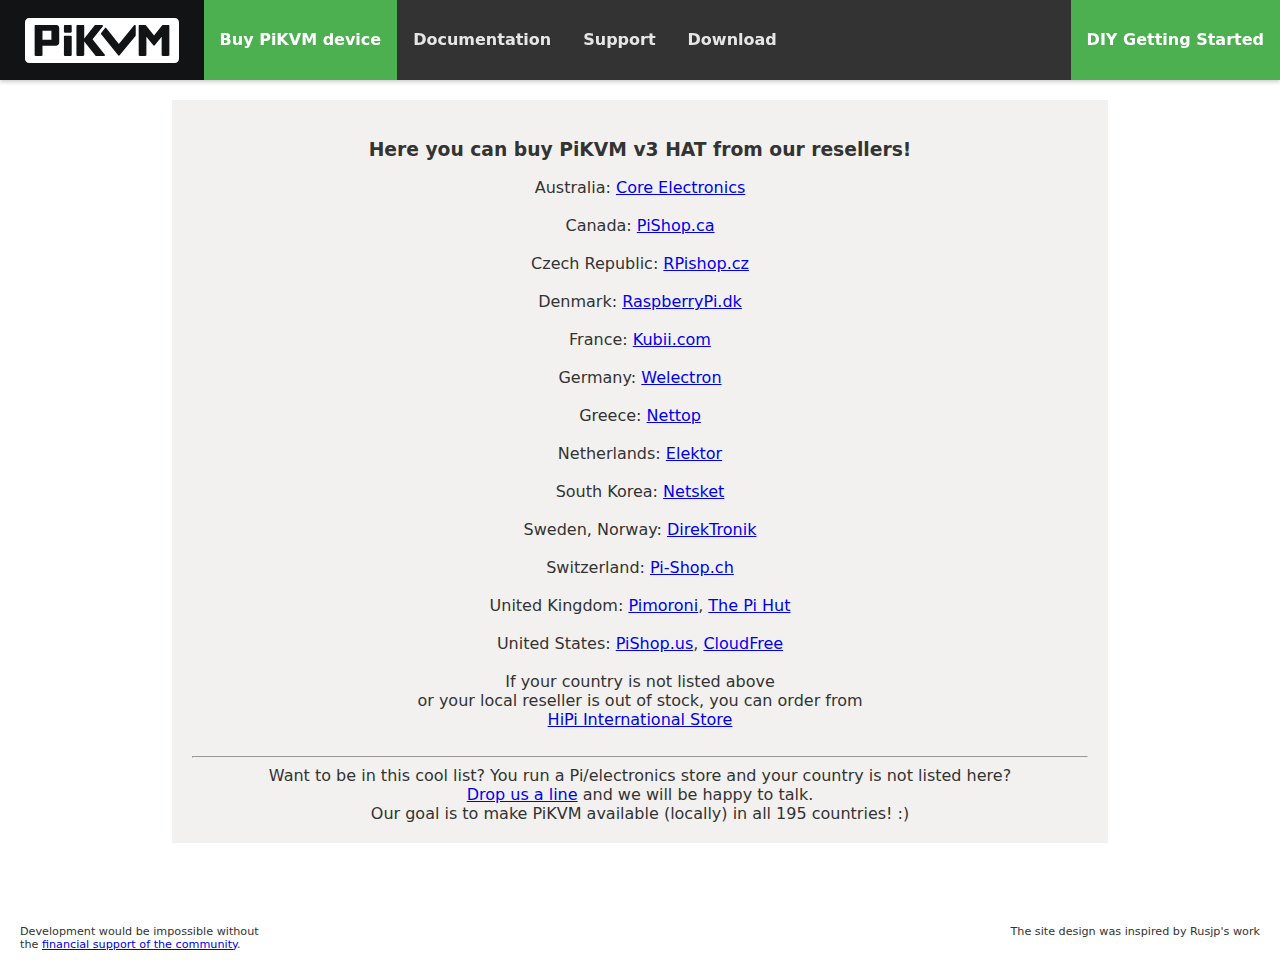
<file: buy/index.html>
<!DOCTYPE html>
<html lang="en">
  <head>
    <meta charset="utf-8">
    <title>Buy PiKVM v3 HAT</title>
    <link rel="apple-touch-icon" sizes="180x180" href="/img/apple-touch-icon.png">
    <link rel="icon" type="image/png" sizes="32x32" href="/img/favicon-32x32.png">
    <link rel="icon" type="image/png" sizes="16x16" href="/img/favicon-16x16.png">
    <link rel="manifest" href="/site.webmanifest">
    <link rel="mask-icon" href="/img/safari-pinned-tab.svg" color="#5bbad5">
    <meta name="msapplication-TileColor" content="#2b5797">
    <meta name="theme-color" content="#ffffff">
    <meta data-n-head="ssr" property="og:description" content="PiKVM an easy and inexpensive DIY IP-KVM on Raspberry Pi to control remote machines: Full HD, mouse, Mass Storage Drive, VNC, IPMI and much more out of the box. Most modern KVM over IP ever!">
    <meta data-n-head="ssr" property="og:image" content="https://pikvm.org/img/logo.png">
    <meta data-n-head="ssr" property="og:url" content="https://pikvm.org">
    <meta data-n-head="ssr" data-hid="og:title" property="og:title" content="Buy PiKVM v3 HAT">
    <link data-n-head="ssr" rel="icon" type="image/x-icon" href="/favicon.ico">
    <link rel="stylesheet" href="/css/vars.css">
    <link rel="stylesheet" href="/css/main.css">
    <link rel="stylesheet" href="/css/navbar.css">
  </head>
  <body>
    <div class="navbar"><a class="left logo" href="/"><img class="svg-white" src="/img/site.svg" alt="PiKVM"></a><a class="left link important" href="/buy">Buy PiKVM device</a><a class="left link" target="_blank" href="https://docs.pikvm.org">Documentation</a><a class="left link" href="/support">Support</a><a class="left link" href="/download">Download</a>
      <!--a(class="left link" target="_blank" href="https://github.com/pikvm") GitHub-->
      <!--a(class="left link" target="_blank" href=reddit_link) Reddit-->
      <!--a(class="left link" href="/donate") Donate--><a class="right link important" target="_blank" href="https://github.com/pikvm/pikvm">DIY Getting Started</a>
      <!--li(class="right")
      a(class="link" href=email_link) Email Us
      
      -->
    </div>
    <div class="content">
      <div class="block">
        <h3>Here you can buy PiKVM v3 HAT from our resellers!</h3>Australia: <a target="_blank" href="https://core-electronics.com.au/catalogsearch/result/?q=pikvm">Core Electronics</a> <br><br>
        Canada: <a target="_blank" href="https://www.pishop.ca/search.php?search_query=pikvm&amp;section=product">PiShop.ca</a> <br><br>
        Czech Republic: <a target="_blank" href="https://rpishop.cz/pro-raspberry-pi/4621-hipi-pikvm-v3-hat-pro-raspberry-pi-4-605926258698.html">RPishop.cz</a> <br><br>
        Denmark: <a target="_blank" href="https://raspberrypi.dk/en/?s=pikvm&amp;post_type=product">RaspberryPi.dk</a> <br><br>
        France: <a target="_blank" href="https://www.kubii.com/en/nano-computers/3858-pikvm-v3-pre-assembled-with-raspberry-pi-4-2gb-605926258841.html">Kubii.com</a> <br><br>
        Germany: <a target="_blank" href="https://www.welectron.com/navi.php?qs=pikvm">Welectron</a> <br><br>
        Greece: <a target="_blank" href="https://nettop.gr/index.php/component/uemart_category_id=0/?keyword=pikvm&amp;limitstart=0&amp;option=com_virtuemart&amp;view=category&amp;search=true&amp;virtuemart_category_id=0">Nettop</a> <br><br>
        Netherlands: <a target="_blank" href="https://www.elektor.com/catalogsearch/result/?q=pikvm">Elektor</a> <br><br>
        South Korea: <a target="_blank" href="https://netsket.co.kr/product/list.html?cate_no=36">Netsket</a> <br><br>
        Sweden, Norway: <a target="_blank" href="https://www.direktronik.se/direktronik/natverk/kvm-switcharextenders/kvm-forlangningip-remote/kvm-switch-over-ip-full-hd/">DirekTronik</a> <br><br>
        Switzerland: <a target="_blank" href="https://www.pi-shop.ch/catalogsearch/result/?q=pikvm">Pi-Shop.ch</a> <br><br>
        United Kingdom: <a target="_blank" href="https://shop.pimoroni.com/?q=pikvm">Pimoroni</a>, <a target="_blank" href="https://thepihut.com/pages/search-results?q=pikvm">The Pi Hut</a> <br><br>
        United States: <a target="_blank" href="https://www.pishop.us/search.php?search_query=pikvm&amp;section=product">PiShop.us</a>, <a target="_blank" href="https://cloudfree.shop/?s=pikvm">CloudFree</a><br><br>
        If your country is not listed above<br>or your local reseller is out of stock, you can order from<br>
        <a target="_blank" href="https://shop.hipi.io/brands/pikvm">HiPi International Store</a> <br><br>
        <hr>Want to be in this cool list? You run a Pi/electronics store and your country is not listed here?<br>
        <a href="mailto:wholesale@hipi.io">Drop us a line</a> and we will be happy to talk.<br>
        Our goal is to make PiKVM available (locally) in all 195 countries! :)
      </div>
    </div>
    <ul class="footer">
      <li class="left">Development would be impossible without<br>
        the <a href="/donate">financial support of the community</a>.
      </li>
      <li class="right">The site design was inspired by Rusjp's work</li>
    </ul>
  </body>
</html>
</file>
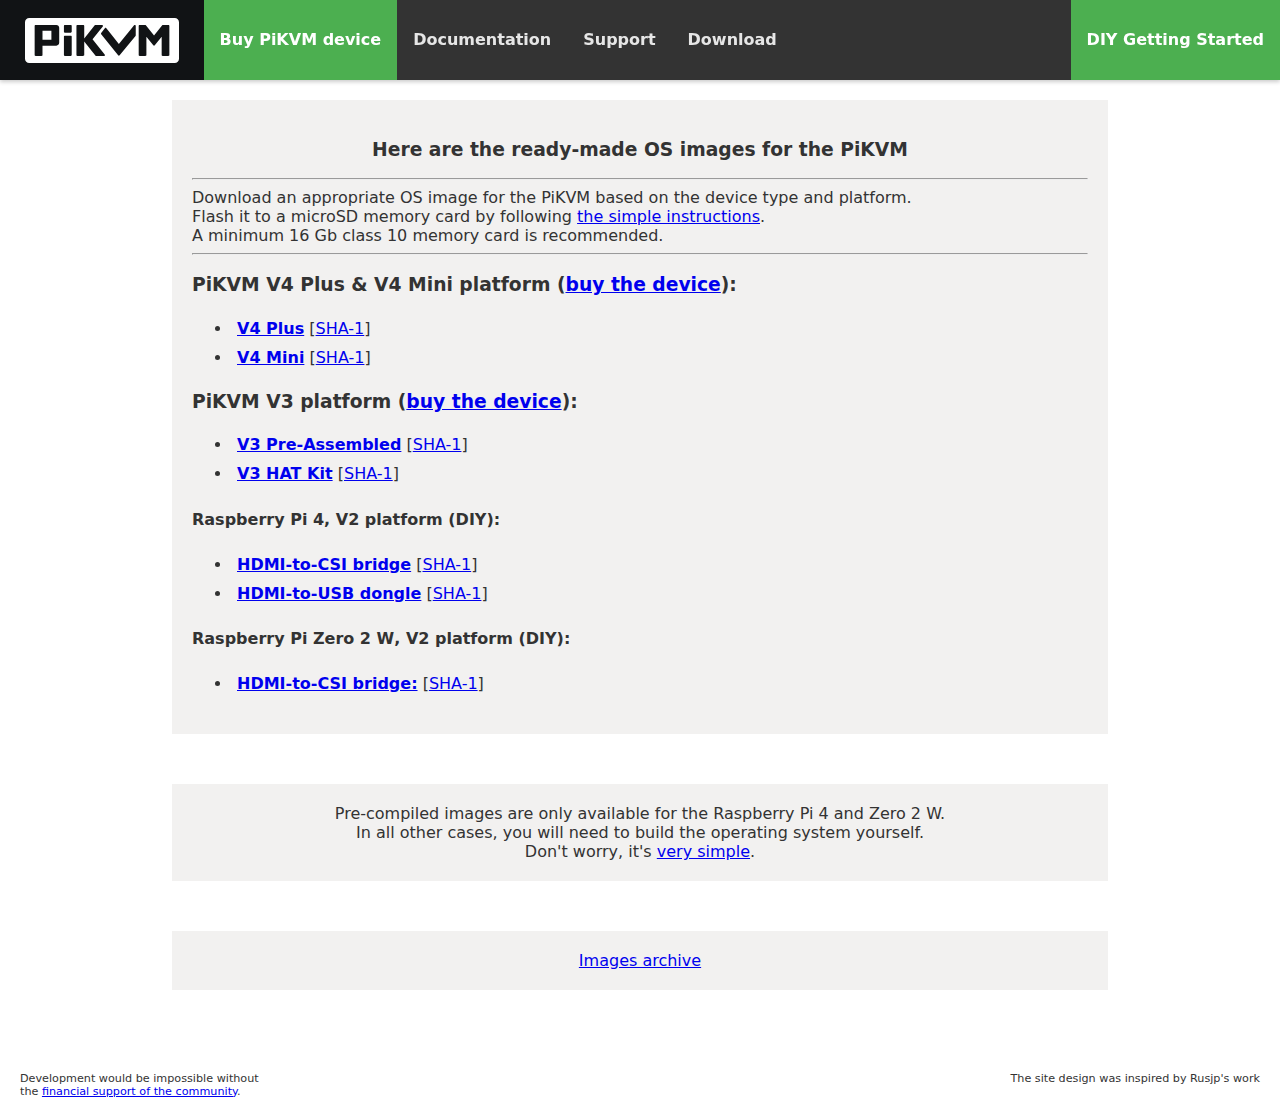
<file: download/index.html>
<!DOCTYPE html>
<html lang="en">
  <head>
    <meta charset="utf-8">
    <title>PiKVM / Download - Open and inexpensive DIY IP-KVM on Raspberry Pi</title>
    <link rel="apple-touch-icon" sizes="180x180" href="/img/apple-touch-icon.png">
    <link rel="icon" type="image/png" sizes="32x32" href="/img/favicon-32x32.png">
    <link rel="icon" type="image/png" sizes="16x16" href="/img/favicon-16x16.png">
    <link rel="manifest" href="/site.webmanifest">
    <link rel="mask-icon" href="/img/safari-pinned-tab.svg" color="#5bbad5">
    <meta name="msapplication-TileColor" content="#2b5797">
    <meta name="theme-color" content="#ffffff">
    <meta data-n-head="ssr" property="og:description" content="PiKVM an easy and inexpensive DIY IP-KVM on Raspberry Pi to control remote machines: Full HD, mouse, Mass Storage Drive, VNC, IPMI and much more out of the box. Most modern KVM over IP ever!">
    <meta data-n-head="ssr" property="og:image" content="https://pikvm.org/img/logo.png">
    <meta data-n-head="ssr" property="og:url" content="https://pikvm.org">
    <meta data-n-head="ssr" data-hid="og:title" property="og:title" content="PiKVM / Download - Open and inexpensive DIY IP-KVM on Raspberry Pi">
    <link data-n-head="ssr" rel="icon" type="image/x-icon" href="/favicon.ico">
    <link rel="stylesheet" href="/css/vars.css">
    <link rel="stylesheet" href="/css/main.css">
    <link rel="stylesheet" href="/css/navbar.css">
  </head>
  <body>
    <div class="navbar"><a class="left logo" href="/"><img class="svg-white" src="/img/site.svg" alt="PiKVM"></a><a class="left link important" href="/buy">Buy PiKVM device</a><a class="left link" target="_blank" href="https://docs.pikvm.org">Documentation</a><a class="left link" href="/support">Support</a><a class="left link" href="/download">Download</a>
      <!--a(class="left link" target="_blank" href="https://github.com/pikvm") GitHub-->
      <!--a(class="left link" target="_blank" href=reddit_link) Reddit-->
      <!--a(class="left link" href="/donate") Donate--><a class="right link important" target="_blank" href="https://github.com/pikvm/pikvm">DIY Getting Started</a>
      <!--li(class="right")
      a(class="link" href=email_link) Email Us
      
      -->
    </div>
    <div class="content">
      <div class="block">
        <h3>Here are the ready-made OS images for the PiKVM</h3>
        <div class="text-left">
          <hr>Download an appropriate OS image for the PiKVM based on the device type and platform.<br>
          Flash it to a microSD memory card by following <a target="_blank" href="https://docs.pikvm.org/flashing_os">the simple instructions</a>.<br>
          A minimum 16 Gb class 10 memory card is recommended.
          <hr>
          <h3>PiKVM V4 Plus &amp; V4 Mini platform (<a href="/buy">buy the device</a>):</h3>
          <ul>
            <li><a href="https://files.pikvm.org/images/v4plus-hdmi-rpi4-latest.img.xz"><b>V4 Plus</b></a>
              [<a href="https://files.pikvm.org/images/v4plus-hdmi-rpi4-latest.img.xz.sha1">SHA-1</a>]
            </li>
            <li><a href="https://files.pikvm.org/images/v4mini-hdmi-rpi4-latest.img.xz"><b>V4 Mini</b></a>
              [<a href="https://files.pikvm.org/images/v4mini-hdmi-rpi4-latest.img.xz.sha1">SHA-1</a>]
            </li>
          </ul>
          <h3>PiKVM V3 platform (<a href="/buy">buy the device</a>):</h3>
          <ul>
            <li><a href="https://files.pikvm.org/images/v3-hdmi-rpi4-box-latest.img.xz"><b>V3 Pre-Assembled</b></a>
              [<a href="https://files.pikvm.org/images/v3-hdmi-rpi4-box-latest.img.xz.sha1">SHA-1</a>]
            </li>
            <li><a href="https://files.pikvm.org/images/v3-hdmi-rpi4-latest.img.xz"><b>V3 HAT Kit</b></a>
              [<a href="https://files.pikvm.org/images/v3-hdmi-rpi4-latest.img.xz.sha1">SHA-1</a>]
            </li>
          </ul>
          <h4><b>Raspberry Pi 4</b>, <b>V2</b> platform (DIY):</h4>
          <ul>
            <li><a href="https://files.pikvm.org/images/v2-hdmi-rpi4-latest.img.xz"><b>HDMI-to-CSI bridge</b></a>
              [<a href="https://files.pikvm.org/images/v2-hdmi-rpi4-latest.img.xz.sha1">SHA-1</a>]
            </li>
            <li><a href="https://files.pikvm.org/images/v2-hdmiusb-rpi4-latest.img.xz"><b>HDMI-to-USB dongle</b></a>
              [<a href="https://files.pikvm.org/images/v2-hdmiusb-rpi4-latest.img.xz.sha1">SHA-1</a>]
            </li>
          </ul>
          <h4><b>Raspberry Pi Zero 2 W</b>, <b>V2</b> platform (DIY):</h4>
          <ul>
            <li><a href="https://files.pikvm.org/images/v2-hdmi-zero2w-latest.img.xz"><b>HDMI-to-CSI bridge:</b></a>
              [<a href="https://files.pikvm.org/images/v2-hdmi-zero2w-latest.img.xz.sha1">SHA-1</a>]
            </li>
          </ul>
        </div>
      </div>
      <div class="block">Pre-compiled images are only available for the Raspberry Pi 4 and Zero 2 W.<br>
        In all other cases, you will need to build the operating system yourself.<br>
        Don't worry, it's <a target="_blank" href="https://docs.pikvm.org/building_os">very simple</a>.
      </div>
      <div class="block"><a target="_blank" href="https://files.pikvm.org/images">Images archive</a></div>
    </div>
    <ul class="footer">
      <li class="left">Development would be impossible without<br>
        the <a href="/donate">financial support of the community</a>.
      </li>
      <li class="right">The site design was inspired by Rusjp's work</li>
    </ul>
  </body>
</html>
</file>
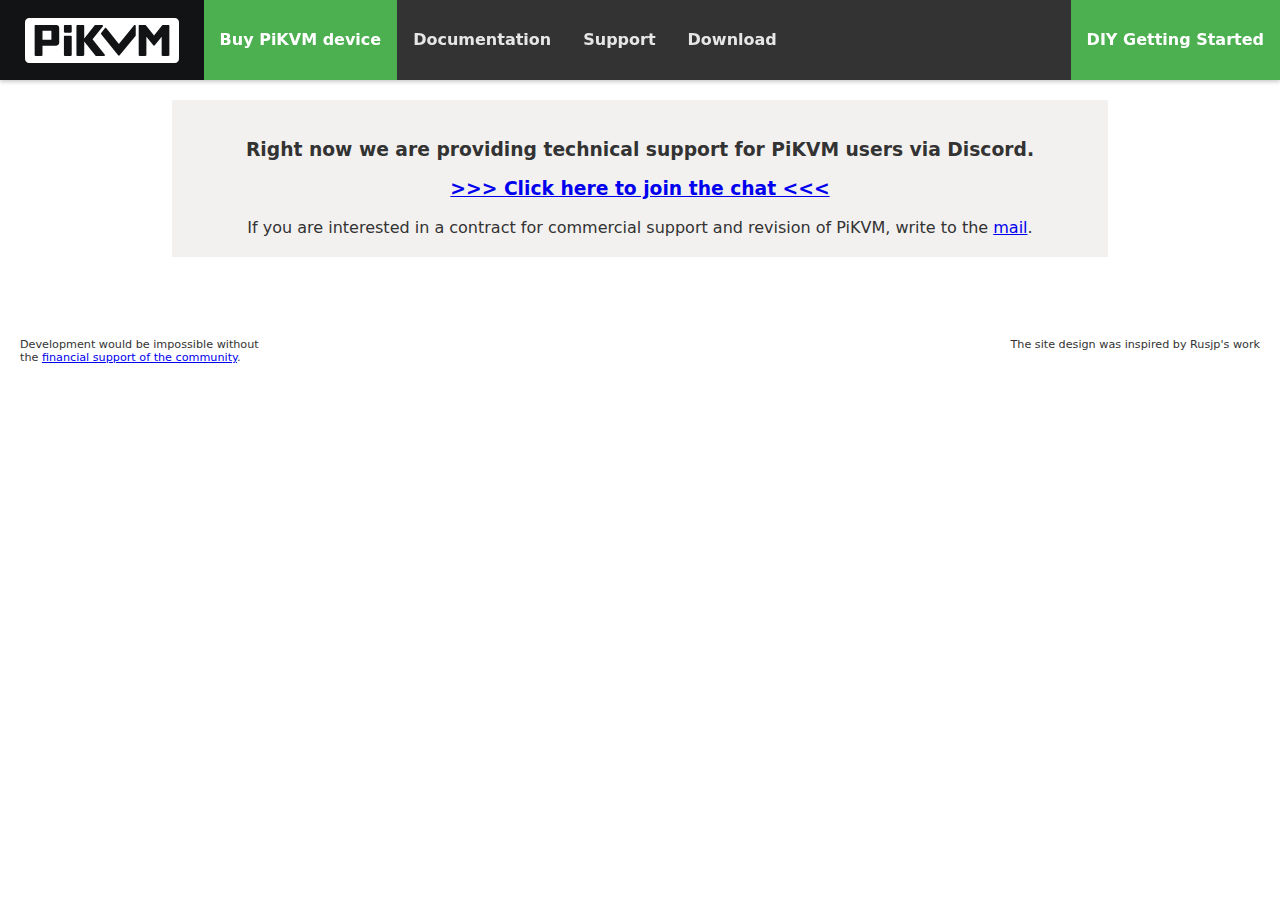
<file: support/index.html>
<!DOCTYPE html>
<html lang="en">
  <head>
    <meta charset="utf-8">
    <title>PiKVM / Support - Open and inexpensive DIY IP-KVM on Raspberry Pi</title>
    <link rel="apple-touch-icon" sizes="180x180" href="/img/apple-touch-icon.png">
    <link rel="icon" type="image/png" sizes="32x32" href="/img/favicon-32x32.png">
    <link rel="icon" type="image/png" sizes="16x16" href="/img/favicon-16x16.png">
    <link rel="manifest" href="/site.webmanifest">
    <link rel="mask-icon" href="/img/safari-pinned-tab.svg" color="#5bbad5">
    <meta name="msapplication-TileColor" content="#2b5797">
    <meta name="theme-color" content="#ffffff">
    <meta data-n-head="ssr" property="og:description" content="PiKVM an easy and inexpensive DIY IP-KVM on Raspberry Pi to control remote machines: Full HD, mouse, Mass Storage Drive, VNC, IPMI and much more out of the box. Most modern KVM over IP ever!">
    <meta data-n-head="ssr" property="og:image" content="https://pikvm.org/img/logo.png">
    <meta data-n-head="ssr" property="og:url" content="https://pikvm.org">
    <meta data-n-head="ssr" data-hid="og:title" property="og:title" content="PiKVM / Support - Open and inexpensive DIY IP-KVM on Raspberry Pi">
    <link data-n-head="ssr" rel="icon" type="image/x-icon" href="/favicon.ico">
    <link rel="stylesheet" href="/css/vars.css">
    <link rel="stylesheet" href="/css/main.css">
    <link rel="stylesheet" href="/css/navbar.css">
  </head>
  <body>
    <div class="navbar"><a class="left logo" href="/"><img class="svg-white" src="/img/site.svg" alt="PiKVM"></a><a class="left link important" href="/buy">Buy PiKVM device</a><a class="left link" target="_blank" href="https://docs.pikvm.org">Documentation</a><a class="left link" href="/support">Support</a><a class="left link" href="/download">Download</a>
      <!--a(class="left link" target="_blank" href="https://github.com/pikvm") GitHub-->
      <!--a(class="left link" target="_blank" href=reddit_link) Reddit-->
      <!--a(class="left link" href="/donate") Donate--><a class="right link important" target="_blank" href="https://github.com/pikvm/pikvm">DIY Getting Started</a>
      <!--li(class="right")
      a(class="link" href=email_link) Email Us
      
      -->
    </div>
    <div class="content">
      <div class="block">
        <h3>Right now we are providing technical support for PiKVM users via Discord.</h3>
        <h3><a target="_blank" href="https://discord.gg/bpmXfz5">>>> Click here to join the chat <<<</a></h3>
        If you are interested in a contract for commercial support and revision of PiKVM, write to the <a href="mailto:mdevaev@gmail.com">mail</a>.
      </div>
    </div>
    <ul class="footer">
      <li class="left">Development would be impossible without<br>
        the <a href="/donate">financial support of the community</a>.
      </li>
      <li class="right">The site design was inspired by Rusjp's work</li>
    </ul>
  </body>
</html>
</file>
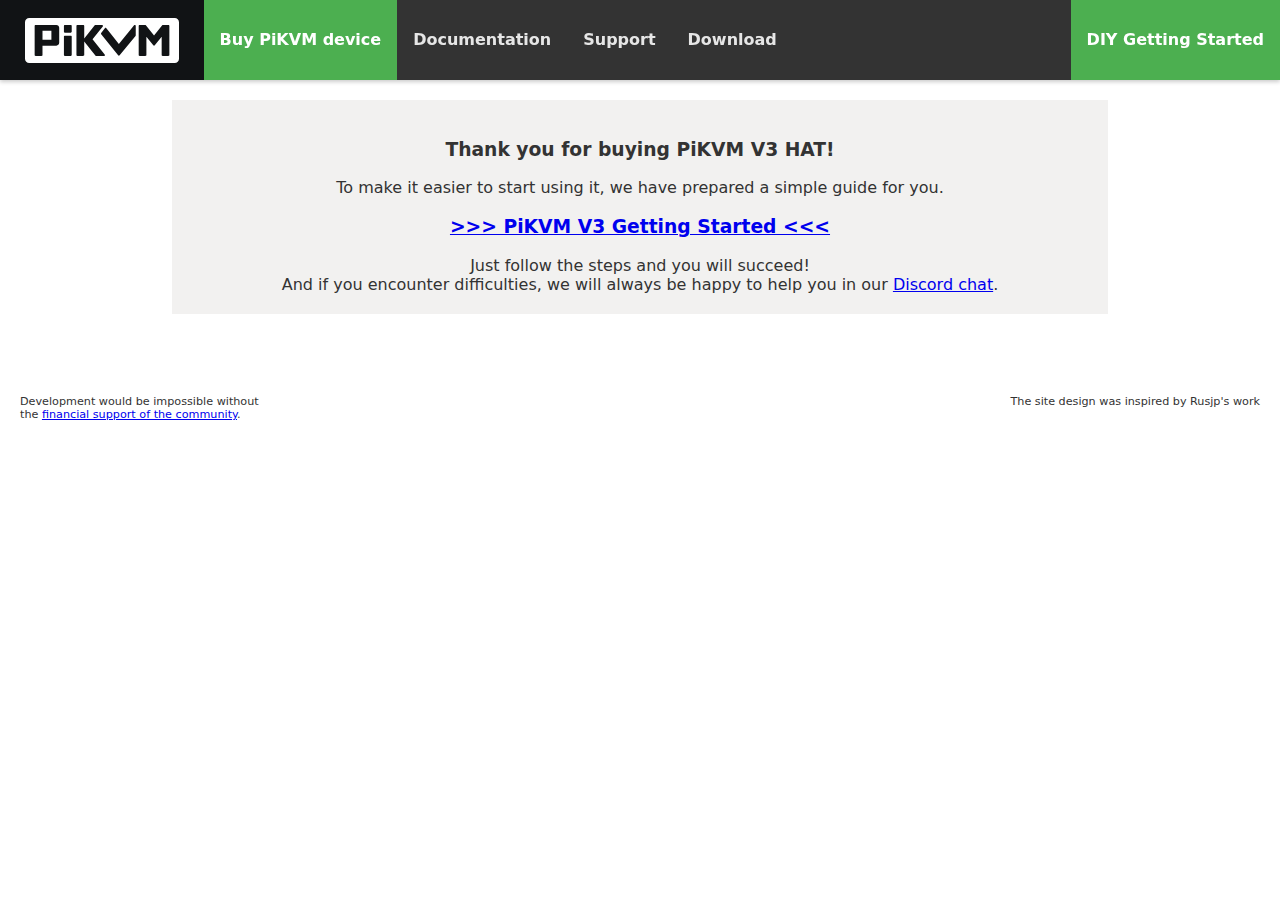
<file: v3/index.html>
<!DOCTYPE html>
<html lang="en">
  <head>
    <meta charset="utf-8">
    <title>PiKVM V3 HAT</title>
    <link rel="apple-touch-icon" sizes="180x180" href="/img/apple-touch-icon.png">
    <link rel="icon" type="image/png" sizes="32x32" href="/img/favicon-32x32.png">
    <link rel="icon" type="image/png" sizes="16x16" href="/img/favicon-16x16.png">
    <link rel="manifest" href="/site.webmanifest">
    <link rel="mask-icon" href="/img/safari-pinned-tab.svg" color="#5bbad5">
    <meta name="msapplication-TileColor" content="#2b5797">
    <meta name="theme-color" content="#ffffff">
    <meta data-n-head="ssr" property="og:description" content="PiKVM an easy and inexpensive DIY IP-KVM on Raspberry Pi to control remote machines: Full HD, mouse, Mass Storage Drive, VNC, IPMI and much more out of the box. Most modern KVM over IP ever!">
    <meta data-n-head="ssr" property="og:image" content="https://pikvm.org/img/logo.png">
    <meta data-n-head="ssr" property="og:url" content="https://pikvm.org">
    <meta data-n-head="ssr" data-hid="og:title" property="og:title" content="PiKVM V3 HAT">
    <link data-n-head="ssr" rel="icon" type="image/x-icon" href="/favicon.ico">
    <link rel="stylesheet" href="/css/vars.css">
    <link rel="stylesheet" href="/css/main.css">
    <link rel="stylesheet" href="/css/navbar.css">
  </head>
  <body>
    <div class="navbar"><a class="left logo" href="/"><img class="svg-white" src="/img/site.svg" alt="PiKVM"></a><a class="left link important" href="/buy">Buy PiKVM device</a><a class="left link" target="_blank" href="https://docs.pikvm.org">Documentation</a><a class="left link" href="/support">Support</a><a class="left link" href="/download">Download</a>
      <!--a(class="left link" target="_blank" href="https://github.com/pikvm") GitHub-->
      <!--a(class="left link" target="_blank" href=reddit_link) Reddit-->
      <!--a(class="left link" href="/donate") Donate--><a class="right link important" target="_blank" href="https://github.com/pikvm/pikvm">DIY Getting Started</a>
      <!--li(class="right")
      a(class="link" href=email_link) Email Us
      
      -->
    </div>
    <div class="content">
      <div class="block">
        <h3>Thank you for buying PiKVM V3 HAT!</h3>To make it easier to start using it, we have prepared a simple guide for you.
        
        <h3><a target="_blank" href="https://docs.pikvm.org/v3">>>> PiKVM V3 Getting Started <<<</a></h3>
        Just follow the steps and you will succeed!<br>
        And if you encounter difficulties, we will always be happy to help you in our <a target="_blank" href="https://discord.gg/bpmXfz5">Discord chat</a>.
      </div>
    </div>
    <ul class="footer">
      <li class="left">Development would be impossible without<br>
        the <a href="/donate">financial support of the community</a>.
      </li>
      <li class="right">The site design was inspired by Rusjp's work</li>
    </ul>
  </body>
</html>
</file>
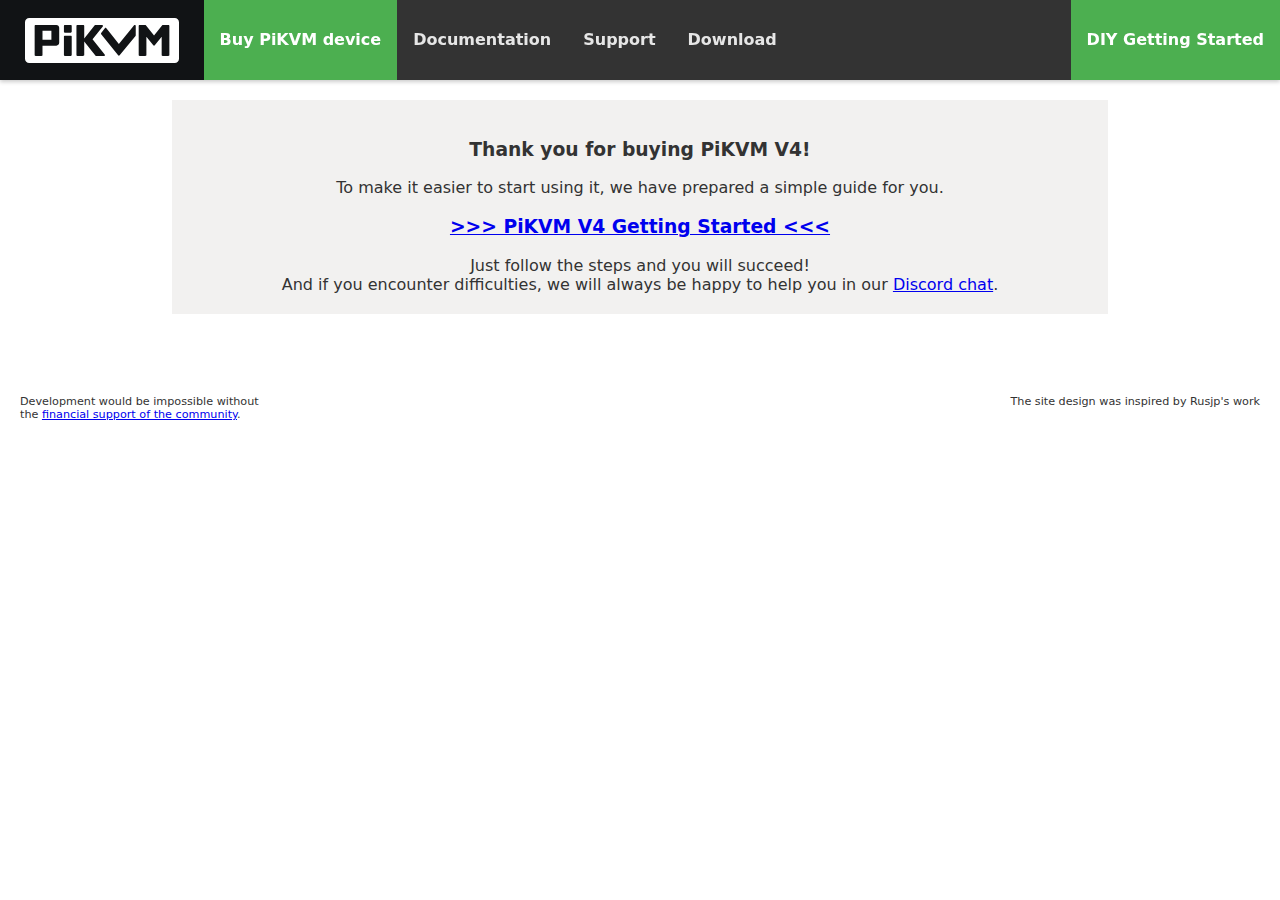
<file: v4/index.html>
<!DOCTYPE html>
<html lang="en">
  <head>
    <meta charset="utf-8">
    <title>PiKVM V4 Mini and Plus</title>
    <link rel="apple-touch-icon" sizes="180x180" href="/img/apple-touch-icon.png">
    <link rel="icon" type="image/png" sizes="32x32" href="/img/favicon-32x32.png">
    <link rel="icon" type="image/png" sizes="16x16" href="/img/favicon-16x16.png">
    <link rel="manifest" href="/site.webmanifest">
    <link rel="mask-icon" href="/img/safari-pinned-tab.svg" color="#5bbad5">
    <meta name="msapplication-TileColor" content="#2b5797">
    <meta name="theme-color" content="#ffffff">
    <meta data-n-head="ssr" property="og:description" content="PiKVM an easy and inexpensive DIY IP-KVM on Raspberry Pi to control remote machines: Full HD, mouse, Mass Storage Drive, VNC, IPMI and much more out of the box. Most modern KVM over IP ever!">
    <meta data-n-head="ssr" property="og:image" content="https://pikvm.org/img/logo.png">
    <meta data-n-head="ssr" property="og:url" content="https://pikvm.org">
    <meta data-n-head="ssr" data-hid="og:title" property="og:title" content="PiKVM V4 Mini and Plus">
    <link data-n-head="ssr" rel="icon" type="image/x-icon" href="/favicon.ico">
    <link rel="stylesheet" href="/css/vars.css">
    <link rel="stylesheet" href="/css/main.css">
    <link rel="stylesheet" href="/css/navbar.css">
  </head>
  <body>
    <div class="navbar"><a class="left logo" href="/"><img class="svg-white" src="/img/site.svg" alt="PiKVM"></a><a class="left link important" href="/buy">Buy PiKVM device</a><a class="left link" target="_blank" href="https://docs.pikvm.org">Documentation</a><a class="left link" href="/support">Support</a><a class="left link" href="/download">Download</a>
      <!--a(class="left link" target="_blank" href="https://github.com/pikvm") GitHub-->
      <!--a(class="left link" target="_blank" href=reddit_link) Reddit-->
      <!--a(class="left link" href="/donate") Donate--><a class="right link important" target="_blank" href="https://github.com/pikvm/pikvm">DIY Getting Started</a>
      <!--li(class="right")
      a(class="link" href=email_link) Email Us
      
      -->
    </div>
    <div class="content">
      <div class="block">
        <h3>Thank you for buying PiKVM V4!</h3>To make it easier to start using it, we have prepared a simple guide for you.
        
        <h3><a target="_blank" href="https://docs.pikvm.org/v4">>>> PiKVM V4 Getting Started <<<</a></h3>
        Just follow the steps and you will succeed!<br>
        And if you encounter difficulties, we will always be happy to help you in our <a target="_blank" href="https://discord.gg/bpmXfz5">Discord chat</a>.
      </div>
    </div>
    <ul class="footer">
      <li class="left">Development would be impossible without<br>
        the <a href="/donate">financial support of the community</a>.
      </li>
      <li class="right">The site design was inspired by Rusjp's work</li>
    </ul>
  </body>
</html>
</file>
<file: css/vars.css>
:root {
	--cs-page-default-bg: #ffffff;
	--cs-page-default-fg: #333333;
	--cs-page-block-bg: #f2f1f0;

	--cs-page-block-gradient: linear-gradient(
			240.43deg,
			rgba(0, 0, 0, 0.2) -3.92%,
			rgba(95, 120, 255, 0.2) -3.91%,
			rgba(0, 0, 0, 0) 73.94%
		),
		linear-gradient(
			96.89deg,
			rgba(255, 0, 214, 0.2) -0.34%,
			rgba(0, 0, 0, 0) 102.09%
		),
		#323151;

	--cs-control-default-bg: #4caf50;
	--cs-control-default-fg: #ffffff;
	--cs-control-hovered-bg: #111315;
	--cs-control-hovered-fg: #ffffff;

	/*--cs-navbar-default-bg: #1e1f22;
	--cs-navbar-default-fg: #ffffff;
	--cs-navbar-item-important-bg: #6f85ff;*/
	--cs-navbar-default-bg: #333333;
	--cs-navbar-default-fg: #e6e6e6;
	--cs-navbar-item-important-bg: #4caf50;

	--cs-navbar-item-important-fg: #ffffff;
	/*--cs-navbar-item-important-hovered-bg: #552968;
	--cs-navbar-item-hovered-bg: #552968;*/
	--cs-navbar-item-important-hovered-bg: #2f6d31;
	--cs-navbar-item-hovered-bg: #111315;

	--cs-navbar-item-hovered-fg: #ffffff;

	--shadow-micro: 1px 2px 4px 0 rgba(0, 0, 0, 0.4);
	--shadow-small: 0 2px 4px 0 rgba(0, 0, 0, 0.2);
	--shadow-big: 0 8px 16px 0 rgba(0, 0, 0, 0.4);
	--shadow-navbar-item-pressed: 0 5px 0 #5b90bb inset;

	--border-default-thin: thin solid #36393f;
	--border-default-2px: 2px solid #36393f;
	--border-hovered-2px: 2px solid #2a2d31;
	--border-navbar-item-thin: thin solid #646464;
	--border-control-thin: thin solid #17191d;
	--border-window-thin: thin solid #17191d;
	--border-key-thin: thin solid #202225;
	--border-intensive-2px: 2px solid #5b90bb;
	--border-intensive-thin: thin solid #5b90bb;

	--border-navbar-menu-default-2px: 2px solid black;
	--border-navbar-menu-active-2px: 2px solid #5b90bb;
	--border-menu-item-content-top-thin: thin solid #17191d;
}
</file>
<file: css/main.css>
body {
	margin: 0;
	font-family: system-ui,-apple-system,"Segoe UI",Roboto,"Helvetica Neue","Noto Sans","Liberation Sans",Arial,sans-serif,"Apple Color Emoji","Segoe UI" !important;
	color: var(--cs-page-default-fg);
	background-color: var(--cs-page-default-bg);
}

img.svg-white {
	-webkit-filter: invert(1);
	filter: invert(1);
	vertical-align: middle;
}

div.content {
	width: 100%;
	text-align: center;
	margin-top: 100px;
}

div.block {
	display: inline-block;
	margin-bottom: 50px;
	min-width: 70%;
	max-width: 70%;
	background-color: var(--cs-page-block-bg);
	padding: 20px;
}

div.block table {
	display: inline-table;
}
div.block table td {
	padding: 10px;
}

div.block ul li {
	padding: 5px;
}

a.clickable {
	font-size: 1.5em;
	font-weight: bold;
	text-decoration: none;
}
a.clickable div {
	padding-left: 32px;
	padding-right: 32px;
	line-height: 50px;
	background-color: var(--cs-navbar-item-important-bg);
	color: var(--cs-navbar-item-important-fg);
}
a.clickable div:hover:not(.active),
a.clickable div:hover:not(.active) {
	background-color: var(--cs-navbar-item-important-hovered-bg);
	color: var(--cs-navbar-item-hovered-fg);
}
@media only screen and (min-device-width: 768px) and (max-device-width: 1024px) {
	/* iPad 8 */
	a.clickable div:hover:not(.active),
	a.clickable div:hover:not(.active) {
		background-color: var(--cs-navbar-default-bg) !important;
	}
}


.text-left {
	text-align: left;
}

ul.footer {
	list-style-type: none;
	bottom: 0;
	width: 100%;
	padding: 0;
	font-size: 0.7em;
}
ul.footer li {
	padding: 20px;
}
ul.footer li.left {
	float: left;
}
ul.footer li.right {
	float: right;
}
</file>
<file: css/navbar.css>
div.navbar {
	box-shadow: var(--shadow-small);
	list-style-type: none;
	margin: 0;
	padding: 0;
	background-color: var(--cs-navbar-default-bg);
	position: fixed;
	top: 0;
	width: 100%;
	min-height: 80px;
	z-index: 2147483646;
}

div.navbar a.right {
	float: right;
}

div.navbar a.left {
	float: left;
}

div.navbar a.logo {
	line-height: 80px;
	outline: none;
	cursor: pointer;
	display: inline-block;
	color: var(--cs-navbar-default-fg);
	padding-left: 25px;
	padding-right: 25px;
	text-decoration: none;
}
div.navbar a.logo img {
	height: 45px;
}

div.navbar a.link {
	line-height: 80px;
	outline: none;
	cursor: pointer;
	display: inline-block;
	color: var(--cs-navbar-default-fg);
	padding-left: 16px;
	padding-right: 16px;
	text-decoration: none;
	font-weight: bold;
}

div.navbar a.important {
	background-color: var(--cs-navbar-item-important-bg);
	color: var(--cs-navbar-item-important-fg);
}

div.navbar a.logo:hover:not(.active),
div.navbar a.link:hover:not(.active) {
	background-color: var(--cs-navbar-item-hovered-bg);
	color: var(--cs-navbar-item-hovered-fg);
}
@media only screen and (min-device-width: 768px) and (max-device-width: 1024px) {
	div.navbar a#logo:hover:not(.active),
	div.navbar a.link:hover:not(.active) {
		background-color: var(--cs-navbar-default-bg) !important;
	}
}

div.navbar li a.logo img {
	margin-top: -2px;
	height: 24px;
}

div.navbar li a.link img {
	vertical-align: middle;
	margin-right: 10px;
	height: 20px;
}
</file>
